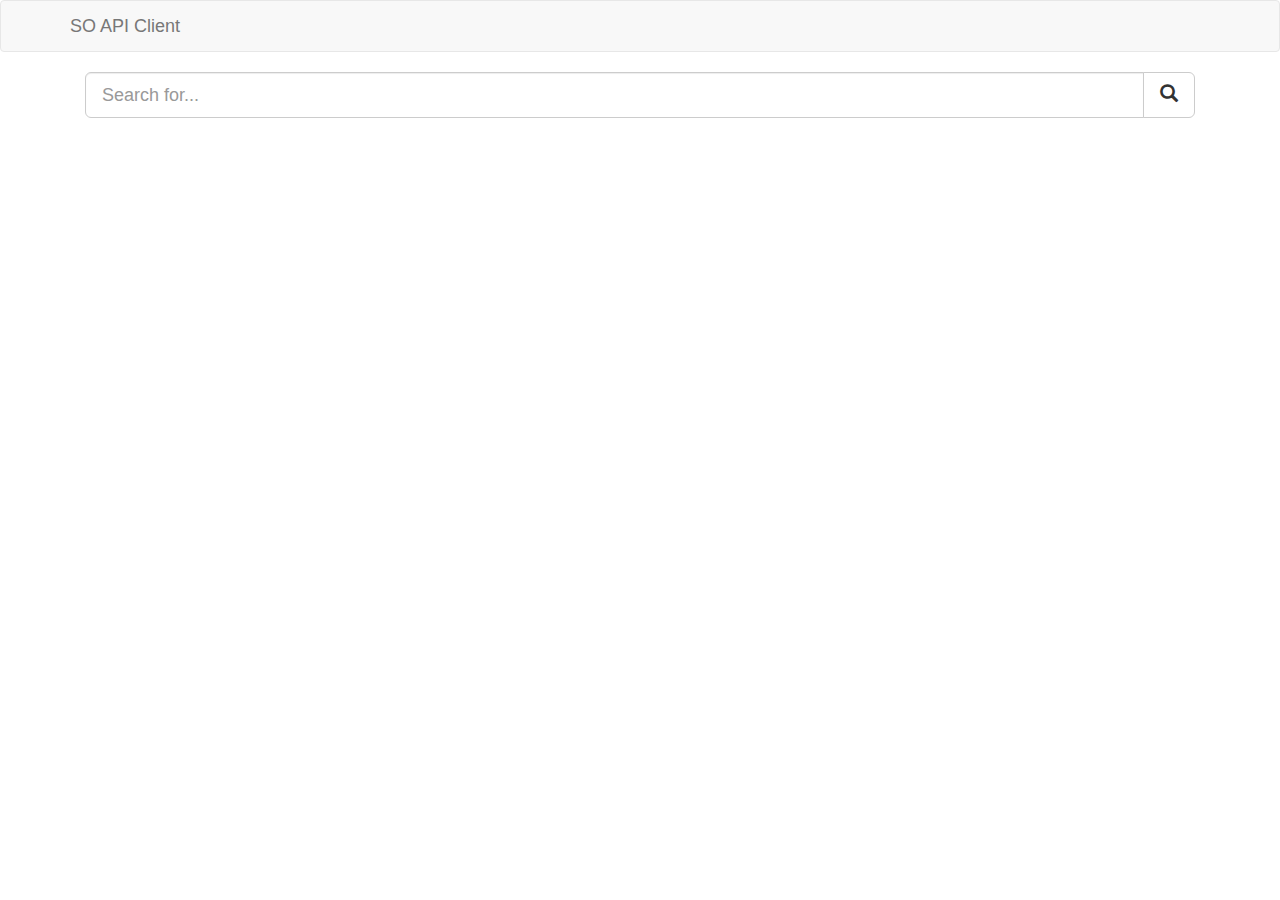
<file: index.html>
<!DOCTYPE html>
<html lang="en">
  <head>
    <meta charset="utf-8">
    <meta http-equiv="X-UA-Compatible" content="IE=edge">
    <meta name="viewport" content="width=device-width, initial-scale=1">
    <!-- The above 3 meta tags *must* come first in the head; any other head content must come *after* these tags -->
    <title>SO API Client</title>

    <!-- Bootstrap -->
    <link href="libs/bootstrap/css/bootstrap.min.css" rel="stylesheet">
    <link href="libs/bootstrap/css/ie10-viewport-bug-workaround.css" rel="stylesheet">
    
    <link href="css/custom.css" rel="stylesheet">
    <link href="css/animate.css" rel="stylesheet">

    <!-- HTML5 shim and Respond.js for IE8 support of HTML5 elements and media queries -->
    <!-- WARNING: Respond.js doesn't work if you view the page via file:// -->
    <!--[if lt IE 9]>
      <script src="https://oss.maxcdn.com/html5shiv/3.7.3/html5shiv.min.js"></script>
      <script src="https://oss.maxcdn.com/respond/1.4.2/respond.min.js"></script>
    <![endif]-->
    
  </head>
  
  <body ng-app="so">
      
    <nav class="navbar navbar-default navbar-top">
      <div class="container">
        <div class="navbar-header">
          <a class="navbar-brand" href="./#/">SO API Client</a>
        </div>
      </div>
    </nav>
 
    <div class="app-view" ng-view></div>

    <script src="libs/jquery/jquery.min.js"></script>
    
    <script src="libs/bootstrap/js/bootstrap.min.js"></script>
    <script src="libs/bootstrap/js/ie10-viewport-bug-workaround.js"></script>

    <script src="libs/angularjs/angular.min.js"></script>
    <script src="libs/angularjs/angular-resource.min.js"></script>
    <script src="libs/angularjs/angular-route.min.js"></script>
    <script src="libs/angularjs/angular-sanitize.min.js"></script>
    <script src="libs/angularjs/angular-lazy-img.min.js"></script>
    <script src="libs/angularjs/angular-animate.min.js"></script>
    
    <script src="app/app.js"></script> 
      
  </body>
</html>
</file>
<file: css/custom.css>
.clickable {
    cursor: pointer;
}

.notclickable {
    cursor: default;
}

.profile_image {
    height: 16px;
    width:  16px;
}

.highlight {
    color: #aaa;
}

.longtitle {
     word-break: break-all;
}
</file>
<file: libs/bootstrap/css/ie10-viewport-bug-workaround.css>
/*!
 * IE10 viewport hack for Surface/desktop Windows 8 bug
 * Copyright 2014-2015 Twitter, Inc.
 * Licensed under MIT (https://github.com/twbs/bootstrap/blob/master/LICENSE)
 */

/*
 * See the Getting Started docs for more information:
 * http://getbootstrap.com/getting-started/#support-ie10-width
 */
@-ms-viewport     { width: device-width; }
@-o-viewport      { width: device-width; }
@viewport         { width: device-width; }
</file>
